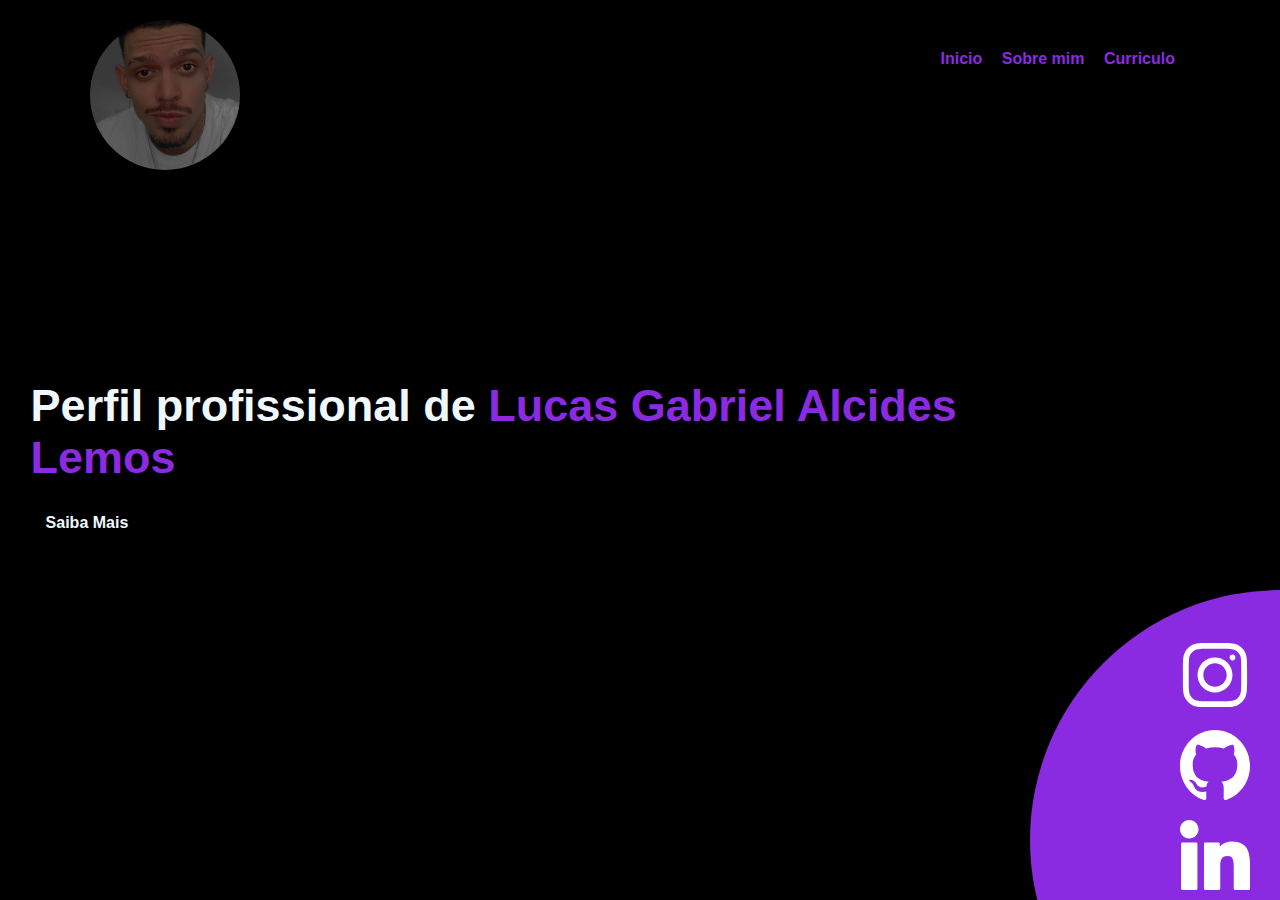
<file: index.html>
<section class="page">
<!DOCTYPE html>
<html lang="en">
<head>
    <meta charset="UTF-8">
    <meta name="viewport" content="width=device-width, initial-scale=1.0">
    <link rel="stylesheet" href="./style.css"/>
    <title>Lucas Gabriel Alcides Lemos</title>
    <meta name="viewport" content="width=device-width, initial-scale=1.0, maximus-scale=1.0">  
</head>
<body>
    <header>
        <div class="center">
            <div class="logo"><img src="./WhatsApp Image 2024-08-22 at 23.58.26.jpeg"/></div><!--logo-->
            <div class="menu">
                <a href="./index.html">Inicio</a>
                <a href="./Sobre-mim.html">Sobre mim</a>
                <a href="./curriculo.html">Curriculo</a>
            </div><!--menu-->
        </div><!--center-->
    </header>
    <section class="sobre">
        <div class="extras">
            <div class="social-media">
                <a href="https://www.instagram.com/lucasg.al17/"><img src="./instagram-svgrepo-com.svg"/></a>
                <a href="https://github.com/Gl1788"><img src="./github-142-svgrepo-com.svg"/></a>
                <a href="https://www.linkedin.com/in/lucas-gabriel-a241722a3/"><img src="./linkedin-svgrepo-com.svg"/></a>
                <!-- somente para fins decorativos essa parte -->
            </div>
        </div><!--extras-->
        <div class="center">
            <div class="texto-sobre">
                <h1>Perfil profissional de <span style="color: #8a2be2"> Lucas Gabriel Alcides Lemos</span> </h1>
                <!-- <p>Lorem ipsum dolor sit amet, consectetur adipiscing elit. Sed porta augue non sem tempus, et rutrum magna accumsan. Etiam id laoreet justo. Sed at mi at metus porttitor varius a sit amet massa. Ut tincidunt ornare diam. Morbi tempor mauris e nibh accumsan elementum. Classe aptent taciti sociosqu ad litora torquent per conubia nostra, per inceptos himenaeos. In metus sapien, bibendum sed sagittis congue, commodo eget ipsum. Ut eget congue erat, sed congue lacus. Aliquam ultricies ex et tincidunt suscipit. Aliquam laoreet feugiat mi lacinia mollis. Donec fermentum nulla nec justo scelerisque rhoncus. Interdum et malesuada famas ac ante ipsum primis in faucibus. Donec dignissim venenatis dolor, a fringilla mauris bibendum ut. Nunc malesuada dapibus nunc em rhoncus. Suspensão potencial.</p> -->
                <a class="sobre-a" href="./Sobre-mim.html">Saiba Mais</a>
            </div>
        </div>
    </section>
</body>
</section>
</html>
</file>
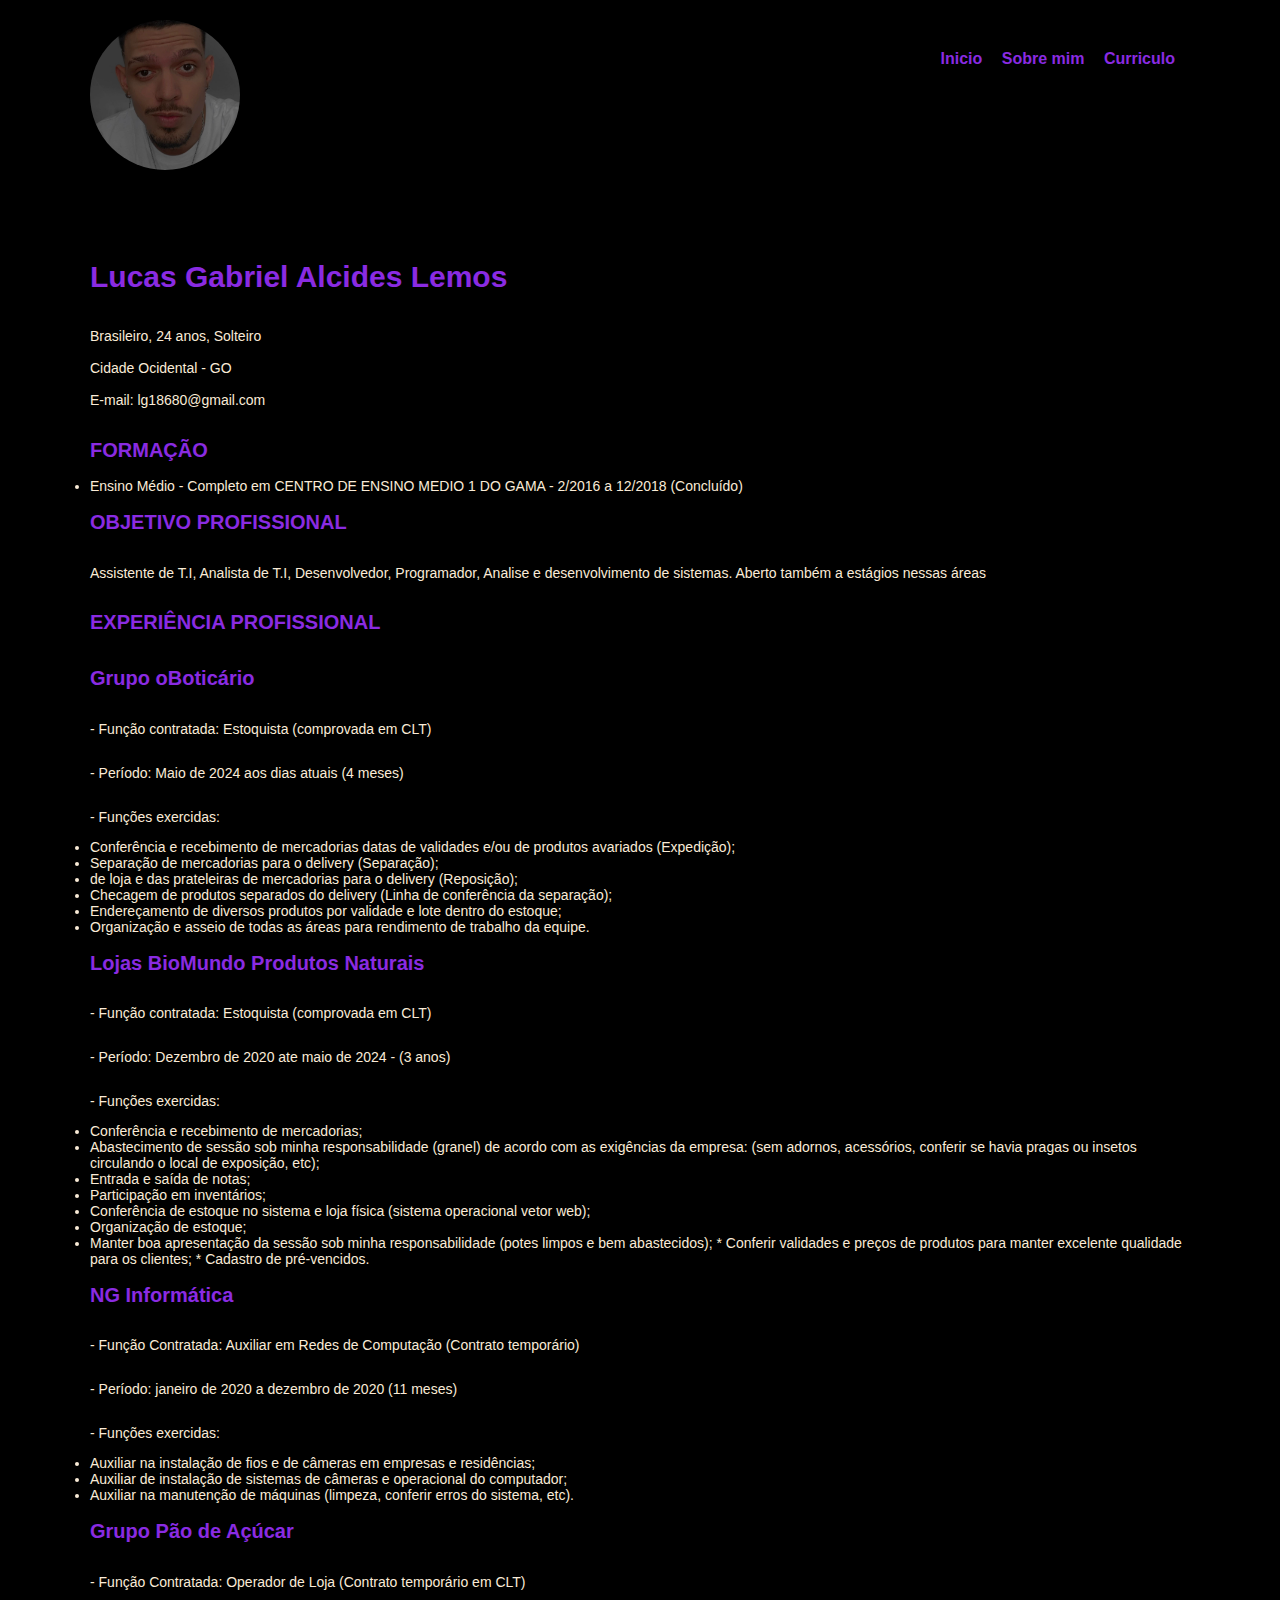
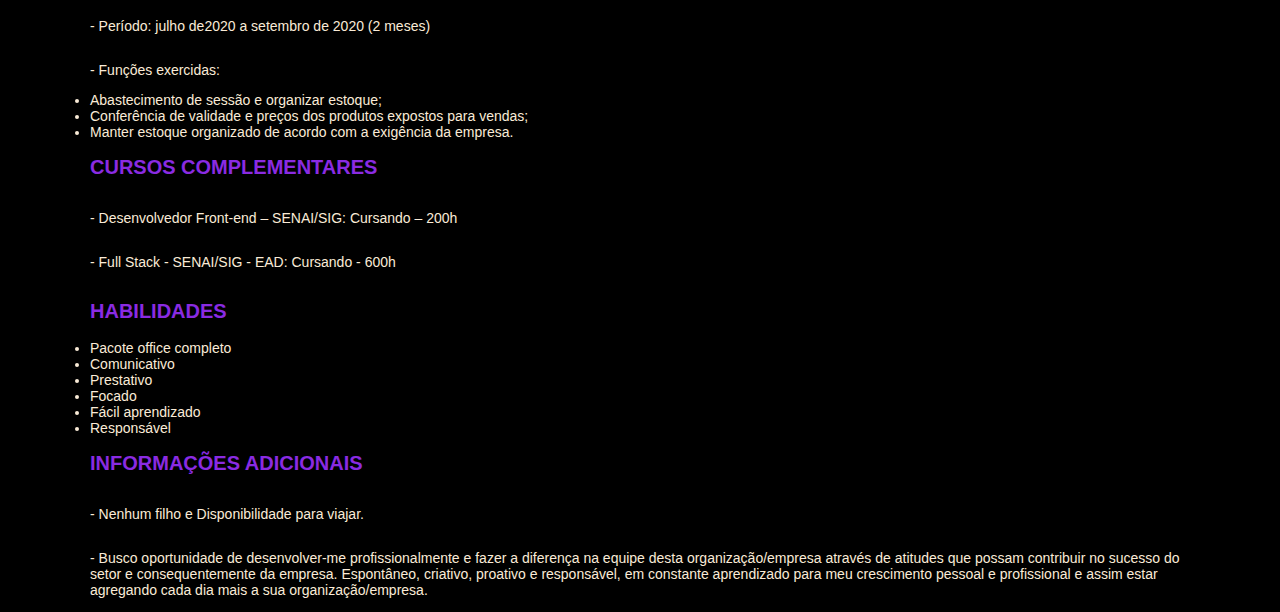
<file: curriculo.html>
<!DOCTYPE html>
<html lang="en">
<head>
    <meta charset="UTF-8">
    <meta name="viewport" content="width=device-width, initial-scale=1.0">
    <link rel="stylesheet" href="./style.css"/>
    <title>Lucas Gabriel Alcides Lemos</title>
    <meta name="viewport" content="width=device-width, initial-scale=1.0, maximus-scale=1.0">  
</head>
<body>
    <header>
        <div class="center">
            <div class="logo"><img src="./WhatsApp Image 2024-08-22 at 23.58.26.jpeg"/></div><!--logo-->
            <div class="menu">
                <a href="./index.html">Inicio</a>
                <a href="./Sobre-mim.html">Sobre mim</a>
                <a href="./curriculo.html">Curriculo</a>
            </div><!--menu-->
        </div><!--center-->
    </header>
    <section class="center">
    <section class="texto-curriculo">
        <h1>Lucas Gabriel Alcides Lemos   </h1>     
            <p>Brasileiro, 24 anos, Solteiro
            <br><br>  
            Cidade Ocidental - GO         
            <br><br>
            E-mail: lg18680@gmail.com</p>
                  
            <h2>FORMAÇÃO</h2>     
                  <li>Ensino Médio - Completo em CENTRO DE ENSINO MEDIO 1 DO GAMA - 2/2016 a 12/2018    
            (Concluído)</li> 
            
            <h2>OBJETIVO PROFISSIONAL</h2>
            <p>Assistente de T.I, Analista de T.I, Desenvolvedor, Programador, Analise e desenvolvimento de sistemas.
            Aberto também a estágios nessas áreas</p>
              
            <h2>EXPERIÊNCIA PROFISSIONAL</h2>
             <h2>Grupo oBoticário</h2>
            <p>- Função contratada: Estoquista (comprovada em CLT) </p>
            <p>- Período: Maio de 2024 aos dias atuais (4 meses) </p>
            <p>- Funções exercidas:</p>
            	<li>Conferência e recebimento de mercadorias datas de validades e/ou de produtos avariados (Expedição);
            	<li>Separação de mercadorias para o delivery (Separação);</li>
            	<li> de loja e das prateleiras de mercadorias para o delivery (Reposição); </li>
            	<li>Checagem de produtos separados do delivery (Linha de conferência da separação);</li>
            	<li>Endereçamento de diversos produtos por validade e lote dentro do estoque;</li>
            	<li>Organização e asseio de todas as áreas para rendimento de trabalho da equipe.</li>
              <h2>Lojas BioMundo Produtos Naturais  </h2>
               
            <p>-	Função contratada: Estoquista (comprovada em CLT)   </p>
            <p>-	Período: Dezembro de 2020 ate maio de 2024 - (3 anos)  </p>
            <p>-	Funções exercidas:    </p>
            	<li>Conferência e recebimento de mercadorias;</li> 
            	<li>Abastecimento de sessão sob minha responsabilidade (granel) de acordo com as exigências da empresa: (sem adornos, acessórios, conferir se havia pragas ou insetos circulando o local de exposição, etc);</li>
                <li>Entrada e saída de notas;</li>
            	<li>Participação em inventários;</li>
            	<li>Conferência de estoque no sistema e loja física (sistema operacional vetor web);</li>
            	<li>Organização de estoque;</li>
            	<li>Manter boa apresentação da sessão sob minha responsabilidade (potes limpos e bem abastecidos);    * Conferir validades e preços de produtos para manter excelente qualidade para os clientes;    * Cadastro de pré-vencidos.</li>
                 
            
            
            
             <h2> NG Informática  </h2>
           <p> -	Função Contratada: Auxiliar em Redes de Computação (Contrato temporário)  </p>
            <p>-	Período: janeiro de 2020 a dezembro de 2020 (11 meses) </p>
            <p>-	Funções exercidas:    </p>
            <li>	Auxiliar na instalação de fios e de câmeras em empresas e residências;</li>
            <li>    Auxiliar de instalação de sistemas de câmeras e operacional do computador; </li>
            <li>    Auxiliar na manutenção de máquinas (limpeza, conferir erros do sistema, etc).</li>
                 
            <h2>  Grupo Pão de Açúcar  </h2>
           <p> - Função Contratada: Operador de Loja (Contrato temporário em CLT)  
            <p>- Período: julho de2020 a setembro de 2020 (2 meses)</p>     
            <p>- Funções exercidas:    </p>
            <li> Abastecimento de sessão e organizar estoque;</li>
            <li>Conferência de validade e preços dos produtos expostos para vendas;</li>
            <li> Manter estoque organizado de acordo com a exigência da empresa.</li>
                 
                
               
            <h2>CURSOS COMPLEMENTARES    </h2>
            <p>- Desenvolvedor Front-end – SENAI/SIG: Cursando – 200h</p>
            <p>- Full Stack - SENAI/SIG - EAD: Cursando - 600h</p>
            
            <h2>HABILIDADES</h2>
            <li>Pacote office completo</li>
            <li>Comunicativo</li>
            <li>Prestativo</li>
            <li>Focado</li>
            <li>Fácil aprendizado</li>
            <li>Responsável</li>
            
            <h2>INFORMAÇÕES ADICIONAIS     </h2>
               
            <p>-	Nenhum filho e Disponibilidade para viajar.        </p>
            <p>-	Busco oportunidade de desenvolver-me profissionalmente e fazer a diferença na equipe desta organização/empresa através de atitudes que possam contribuir no sucesso do setor e consequentemente da empresa. Espontâneo, criativo, proativo e responsável, em constante aprendizado para meu crescimento pessoal e profissional e assim estar agregando cada dia mais a sua organização/empresa.</p>
    </section>
    </section>
</file>
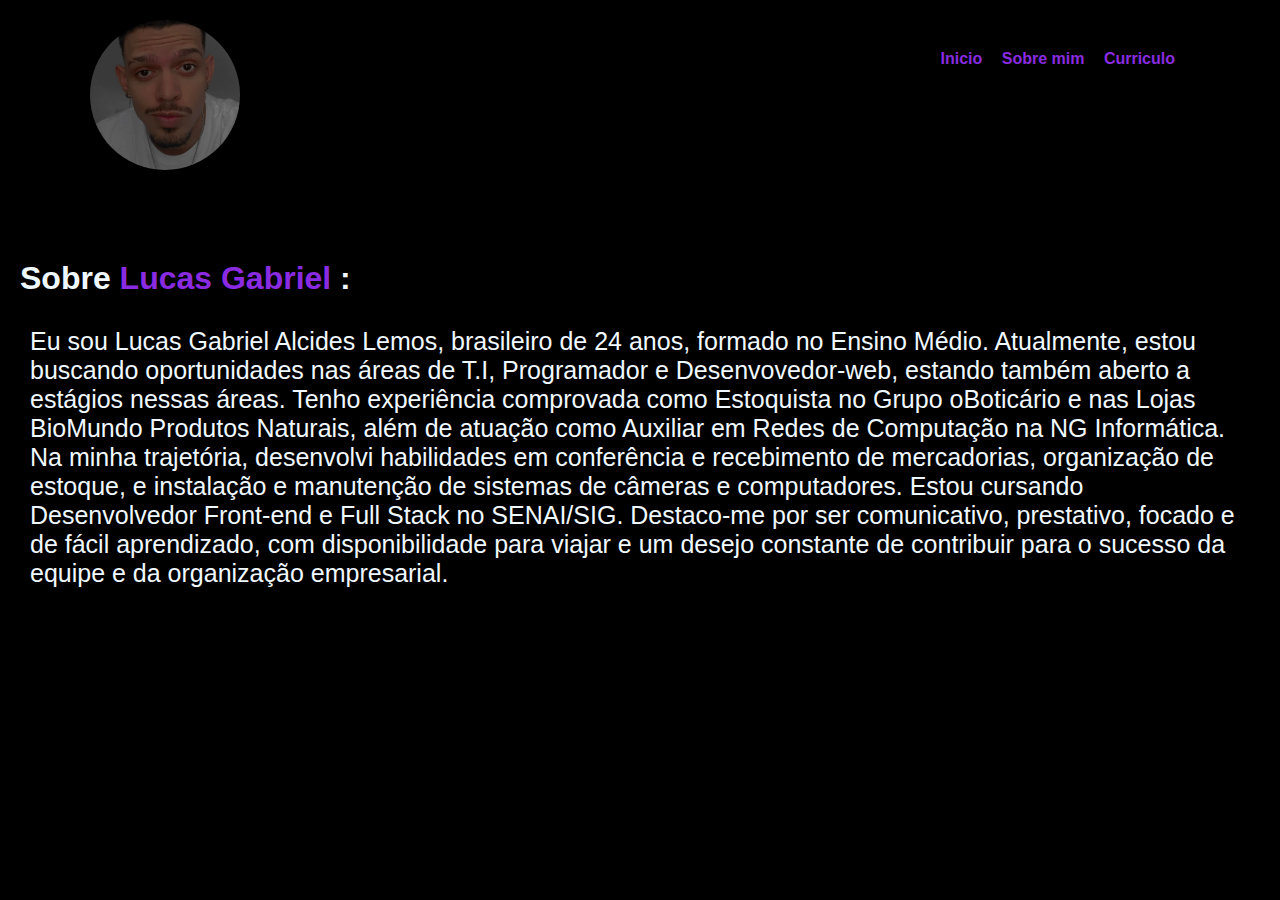
<file: Sobre-mim.html>
<!DOCTYPE html>
<html lang="en">
<head>
    <meta charset="UTF-8">
    <meta name="viewport" content="width=device-width, initial-scale=1.0">
    <link rel="stylesheet" href="./style.css"/>
    <title>Lucas Gabriel Alcides Lemos</title>
    <meta name="viewport" content="width=device-width, initial-scale=1.0, maximus-scale=1.0">  
</head>
<body>
    <header>
        <div class="center">
            <div class="logo"><img src="./WhatsApp Image 2024-08-22 at 23.58.26.jpeg"/></div><!--logo-->
            <div class="menu">
                <a href="./index.html">Inicio</a>
                <a href="./Sobre-mim.html">Sobre mim</a>
                <a href="./curriculo.html">Curriculo</a>
            </div><!--menu-->
        </div><!--center-->
    </header>
    <body>
        <h1 class="sobre-h1">Sobre <span style="color: #8a2be2">Lucas Gabriel</span> :</h1>
        <p class="sobre-p">Eu sou Lucas Gabriel Alcides Lemos, brasileiro de 24 anos, formado no Ensino Médio. Atualmente, estou buscando oportunidades nas áreas de T.I, Programador e Desenvovedor-web, estando também aberto a estágios nessas áreas. Tenho experiência comprovada como Estoquista no Grupo oBoticário e nas Lojas BioMundo Produtos Naturais, além de atuação como Auxiliar em Redes de Computação na NG Informática. Na minha trajetória, desenvolvi habilidades em conferência e recebimento de mercadorias, organização de estoque, e instalação e manutenção de sistemas de câmeras e computadores. Estou cursando Desenvolvedor Front-end e Full Stack no SENAI/SIG. Destaco-me por ser comunicativo, prestativo, focado e de fácil aprendizado, com disponibilidade para viajar e um desejo constante de contribuir para o sucesso da equipe e da organização empresarial.</p> 
    </body>
</file>
<file: style.css>
body{
    background-color: black;
    margin: 0;
    padding: 0;
    box-sizing: border-box;
    font-family: Verdana, Geneva, Tahoma, sans-serif;
}
.center{
    display: flex;
    flex-wrap: wrap;
    max-width: 1100px;
    margin: 0 auto;
    padding: 0 2%;
}
.page{
    height: 100%;
    overflow-y: hidden;
    overflow-x: hidden;
} 
header{
    height: 200px;
    padding: 20px 0;   
}
.logo{
    width: 50%; 
}
.logo img{
    width: 150px;
    right: 150px;
    border-radius: 50%;
}
.menu{
    padding-top: 30px;
    width: 50%;
    text-align:right;
}
.menu a{
    color:blueviolet;
    text-decoration: none;
    font-weight: bold;
    margin-right: 15px;
}
.menu a:hover{
    border-bottom: 1px solid white;
    transition: 1s;
    border-radius: 5px;
    padding: 10px;
}
section.sobre{
    height: calc(100% - 700px);
    width: calc(100% - 250px);
    position: relative; 
}
.extras{
    position: absolute;
    bottom: -650px;
    right: -500px;
    width: 500px;
    height: 500px;
    background-color: #8a2be2;
    border-radius: 50%;
}
.social-media{
    position: absolute;
    right: 280px;
    top: 30px;
}
.social-media img{
    display: block;
    width: 70px;
    margin: 20px 0;
}
.texto-sobre{
    margin-top: 100px;
    color:aliceblue;
    padding: 10px;
}
.texto-sobre h1{
    font-size: 45px;
    color: aliceblue;
}
.texto-sobre p{
    margin: 20px 0;
    font-size: 14px;
    font-weight: bold;
    max-width: 800px;
}
.texto-curriculo{
    color: antiquewhite;
    display: grid;
    font-size: 14px;
}
.texto-curriculo h1{
    color: #8a2be2;
    font-size: 30px;
}
.texto-curriculo h2{
    color: #8a2be2;
    font-size: 20px;
}
.sobre-p{
    display: flex;
    justify-content: center;
    margin: 20px;
    font-size: 25px;
    font-weight:lighter;
    color:aliceblue;
    padding: 10px;
    border-radius: 8px;
}
.sobre-h1{
    color: aliceblue;
    margin: 20px;
}
.sobre-a{
    color:aliceblue;
    text-decoration: none;
    font-weight: bold;
    margin-right: 15px;
    padding: 15px;
    border-radius: 8px;
}
.sobre-a:hover{
    border-bottom: 1px solid #8a2be2;
    transition: 1s;
    border-radius: 5px;
    padding: 10px;
}
@media(max-width: 767px){
    .extras {
        background-color: rgba(0, 0, 0, 0);
}
}
</file>
